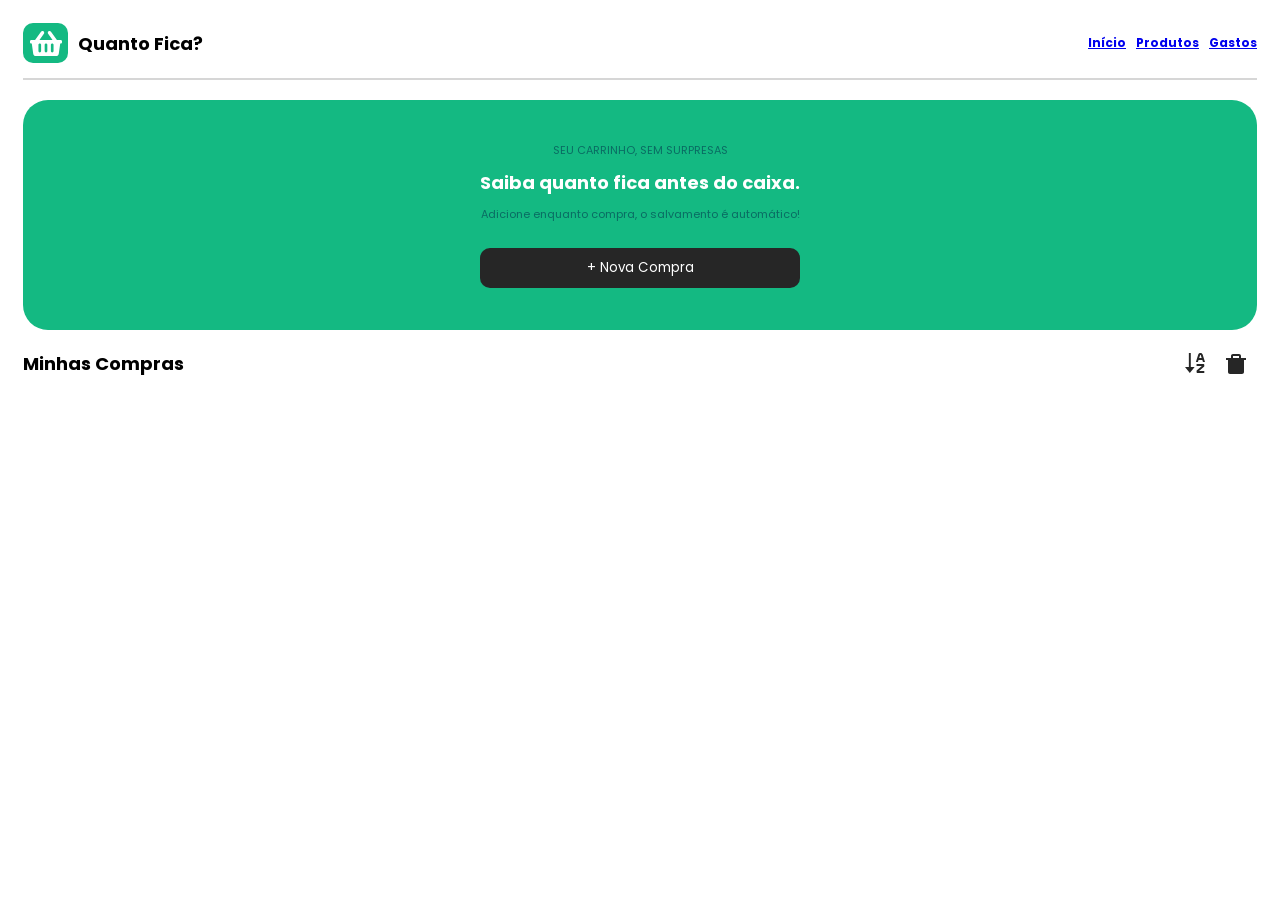
<file: index.html>
<!DOCTYPE html>
<html lang="en">
<head>
    <meta charset="UTF-8">
    <meta name="viewport" content="width=device-width, initial-scale=1.0">
    <link rel="stylesheet" href="style.css">
    <link rel=”shortcut icon” href="imagens/logo_cesta.svg" type=”image/x-icon”>
    <link rel="manifest" href="manifest.webmanifest">
    <script src="pwa.js" defer></script>
    <title>Quanto Fica?</title>
</head>
<body>
    <header>
        <div id="div_header">
            <div id="icone_inteiro">
                <div id="fundo_icone">
                    <img id="logo_cesta" src="imagens/logo_cesta.svg">
                </div>
            </div>
            
            <p id="quantofica_titulo">Quanto Fica?</p>
        </div>
        
        <nav id="nav_principal">
            <a class="link_nav ativo" href="index.html">Início</a>
            <a class="link_nav" href="produtos.html">Produtos</a>
            <a class="link_nav" href="gastos.html">Gastos</a>
        </nav>
    </header>



    <div id="div_novacompra">
        <p>SEU CARRINHO, SEM SURPRESAS</p>
        <P id="txt_saibaquantofica">Saiba quanto fica antes do caixa.</P>
        <p>Adicione enquanto compra, o salvamento é automático!</p>
        <input id="botao_novacompra" type="button" value="+ Nova Compra" >
    </div>



    <div>
        <div id="header_minhascompras">
            <p id="minhascompras">Minhas Compras</p>
            <div id="header_direita_minhascompras">
                <button id="icon_ordem">
                    <svg width="20" height="20" viewBox="0 0 20 20" fill="currentColor" xmlns="http://www.w3.org/2000/svg">
                        <path d="M5.78871 8.25295e-07H3.85914V14H0L4.82393 20L9.64785 14H5.78871V8.25295e-07ZM18.3309 11H11.5774V13H16.8259L11.9247 17.23C11.7028 17.42 11.5774 17.7 11.5774 18V19C11.5774 19.55 12.0116 20 12.5422 20H19.2957V18H14.0473L18.9484 13.77C19.1703 13.58 19.2957 13.3 19.2957 13V12C19.2957 11.45 18.8616 11 18.3309 11ZM15.7067 8.25295e-07H15.1664C14.3367 8.25295e-07 13.6035 0.550001 13.3333 1.37L10.8828 9H12.9185L13.5649 7H17.3179L17.9643 9H20L17.5494 1.37C17.4216 0.970891 17.1757 0.623688 16.8466 0.377741C16.5176 0.131795 16.1221 -0.000381085 15.7164 8.25295e-07H15.7067ZM14.2016 5L15.1664 2H15.7067L16.6715 5H14.2016Z" fill="currentColor"/>
                    </svg>
                </button>
                <button id="icon_lixeira" >
                    <svg width="20" height="20" viewBox="0 0 20 20" fill="currentColor" xmlns="http://www.w3.org/2000/svg">
                        <path d="M15 4V2C15 0.9 14.1 0 13 0H7C5.9 0 5 0.9 5 2V4H0V6H2V18C2 19.1 2.9 20 4 20H16C17.1 20 18 19.1 18 18V6H20V4H15ZM13 4H7V2H13V4Z" fill="currentColor"/>
                    </svg>
                </button>
                
            </div>
        </div>

    <input id="botao_apagar_selecionadas" type="button" value="Apagar selecionadas">
    
        <div id="menu_ordem">
            <button class="opcao_ordem" data-ordem="nome-asc">Nome (A → Z)</button>
            <button class="opcao_ordem" data-ordem="nome-desc">Nome (Z → A)</button>
            <button class="opcao_ordem" data-ordem="data-desc">Data (mais recente)</button>
            <button class="opcao_ordem" data-ordem="data-asc">Data (mais antiga)</button>
            <button class="opcao_ordem" data-ordem="preco-desc">Preço (maior → menor)</button>
            <button class="opcao_ordem" data-ordem="preco-asc">Preço (menor → maior)</button>
            <button class="opcao_ordem" data-ordem="itens-desc">Itens (mais → menos)</button>
            <button class="opcao_ordem" data-ordem="itens-asc">Itens (menos → mais)</button>
        </div>

        <div id="container_compras"></div>
    </div>



<script src="script.js"></script>
</body>
</html>
</file>
<file: style.css>
@font-face {
    font-family: Poppins-ExtraBold;
    src: url(fontes/Poppins/Poppins-ExtraBold.ttf);
}
@font-face {
    font-family: Poppins-Regular;
    src: url(fontes/Poppins/Poppins-Regular.ttf);
}
@font-face {
    font-family: Poppins-bold;
    src: url(fontes/Poppins/Poppins-Bold.ttf);
}
body{
    background-color: #ffffff;
    padding: 0px 15px 15px 15px;
}
header{
    display: flex;
    align-items: center;
    justify-content: space-between;
    border-style: solid;
    border-color: #d6d6d6;
    border-width: 0px 0px 2px 0px;
}
#div_header{
    display: flex;
    height: 30px;
    width: auto;
    margin: -10px -15px auto -15px ;
    padding: 25px;
}
#fundo_icone{
    background-color: #14B982;
    width: 45px;
    height: 40px;
    border-radius: 10px;
    display: flex;
    justify-content: center;
    align-items: center;
    margin-left: -10px;
}
#quantofica_titulo{
    margin-left: 15px;
    font-family: Poppins-bold;
    font-size: 18px;
    margin: 7px 0px 0px 10px;
}



#nav_principal{
    text-decoration: none;
    font-family: Poppins-bold;
    font-size: 12px;
    display: flex;
    justify-content: right;
    gap: 10px;
    color: #262626;
    
}
#nav_principal:hover{
    color: #14B982;
}



#div_novacompra{
    background-color: #14B982;
    border-radius: 25px;
    width: auto;
    height: 200px;
    display: flex;
    flex-direction: column;
    align-items: center;
    justify-content: center;
    padding: 15px;
    margin-top: 20px;
    color: #0a6c63;
    font-family: Poppins-Regular;
    font-size: 11px;
    gap: 10px;
}
#div_novacompra p {
    margin: 0;
}
#txt_saibaquantofica{
    color: #ffffff;
    font-size: 18px;
    font-family: Poppins-bold;
}
#botao_novacompra{
    background-color:#262626;
    color: #ffffff;
    font-family: Poppins-Regular;
    border-radius: 10px;
    border: none;
    padding: 10px;
    width: 320px;
    margin-top: 15px;
}
#botao_novacompra:hover{
    background-color:#ffffff;
    color: #14B982;
    cursor: pointer;
}



#header_minhascompras{
    display: flex;
    flex-direction: row;
    align-items: center;
    justify-content: space-between;
}
#minhascompras{
    font-family: Poppins-bold;
    font-size: 18px;
    margin: 20px 5px 0px 0px;
    justify-content: start;
}
#header_direita_minhascompras{
    display: flex;
    gap: 15px;
    margin: 20px 5px 0px 0px;
}



#wrapper_ordem{
    position: relative;
    display: flex;
    align-items: center;
}
#icon_ordem{
    color: #262626;
    display: flex;
    background: none;      /* agora é <button>, tira o visual padrão */
    border: none;
    padding: 0;
    flex-shrink: 0;
}
#icon_ordem:hover,
#icon_ordem.ativo{
    color: #14B982;
    cursor: pointer;
}

#menu_ordem{
    display: none;
    flex-wrap: wrap;
    justify-content: space-between;
    max-width: 100%;
    background-color: #ffffff;
    border: 2px solid #d6d6d6;
    border-radius: 15px;
    margin: 15px 0px 0px 0px;       
}
#menu_ordem.visivel{
    display: flex;
}
.opcao_ordem{
    background: none;
    border: none;
    text-align: left;
    padding: 10px;
    border-radius: 10px;
    font-family: Poppins-Regular;
    font-size: 12px;
    color: #262626;
}
.opcao_ordem:hover{
    background-color: #f2f2f2;
    color: #14B982;
    cursor: pointer;
}
.opcao_ordem.ativa{
    font-family: Poppins-bold;
    color: #14B982;
}



#icon_lixeira{
    color: #262626;
    display: flex;
    justify-content: right;
    background: none;
    border:none;
}
#icon_lixeira:hover{
    color: #14B982;
    cursor: pointer;
}
#icon_lixeira.ativo{
    color: #a32530;
}
#botao_apagar_selecionadas{
    display: none;
    background-color: #ffffff;
    border-color: #a32530;
    border-width: 2px;
    color: #a32530;
    padding: 10px;
    border-radius: 10px;
    font-family: Poppins-bold;
    font-size: 10px;
    width: 100%;
    margin-top: 10px;
    align-items: center;
}
#botao_apagar_selecionadas.visivel{
    display: flex;
    align-items: center;
}
#botao_apagar_selecionadas:hover{
    background-color: #a32530;
    color: #ffffff;
    cursor: pointer;
}
.resumo-compra.selecionada{
    border-color: #a32530 !important;
    border-width: 3px !important;
    background-color: #ffedef;
}



.resumo-compra{
    border-style: solid;
    border-radius: 20px;
    border-color: #d6d6d6;
    border-width: 2px;
    box-shadow: 3px 3px 3px #eae9e9;
    padding: 20px;
    gap: 15px;
    margin: 15px 0px 0px 0px;
}
.resumo-compra:hover{
    border-color: #14B982;
    box-shadow: #14B982;
    cursor: pointer;
    border-width: 3px;
}
.nomeEl{
    font-family: Poppins-bold;
    font-size: 15px;
    margin: -5px 0px 0px 0px;
}
.dataEl{
    font-family: Poppins-bold;
    font-size: 10px;
    display: flex;
    margin: 5px 0px 0px 0px;
}
.totalEl{
    font-family: Poppins-bold;
    font-size: 15px;
    margin: 0px 0px 0px 0px;
    display: flex;
    justify-content: end;
    color: #14B982;
}
.qtdEl{
    font-family: Poppins-bold;
    font-size: 10px;
    margin: -40px 0px 0px 0px;
    display: flex;
    justify-content: end;
}
</file>
